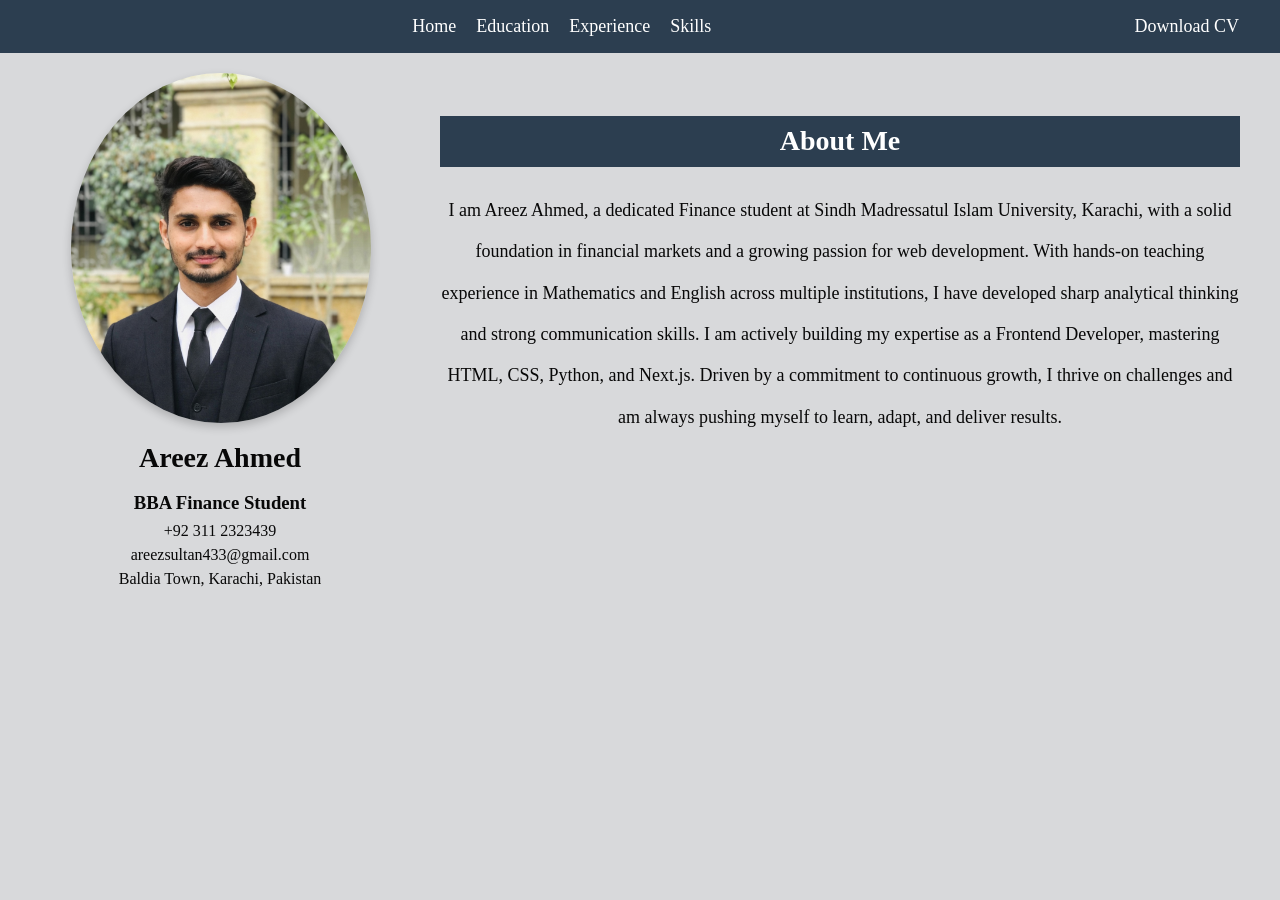
<file: index.html>
<!DOCTYPE html>
<html lang="en">
<head>
    <meta charset="UTF-8">
    <meta name="viewport" content="width=device-width, initial-scale=1.0">
    <title>Areez Ahmed - CV</title>
    <link rel="stylesheet" href="style.css">
    

</head>
<body>

    <nav>
        <div class="nav-links">
            <a href="index.html">Home</a>
            <a href="education.html">Education</a>
            <a href="experience.html">Experience</a>
            <a href="skills.html">Skills</a>
        </div>
        
        <button class="download-btn" onclick="window.location.href='print.html'">Download CV</button>
    </nav>

    <div class="home-container">

        <div class="left-side">
            <img src="profile-photo.png" alt="profile-photo">
            <h1>Areez Ahmed</h1>
            <h3>BBA Finance Student</h3>
            <p>+92 311 2323439</p>
            <p>areezsultan433@gmail.com</p>
            <p>Baldia Town, Karachi, Pakistan</p>
    
        </div>

        <div class="right-side">
            <h2 class="about-heading">About Me</h2>
        <p>I am Areez Ahmed, a dedicated Finance student at Sindh Madressatul Islam University, Karachi, with a solid foundation in financial markets and a growing passion for web development. With hands-on teaching experience in Mathematics and English across multiple institutions, I have developed sharp analytical thinking and strong communication skills. I am actively building my expertise as a Frontend Developer, mastering HTML, CSS, Python, and Next.js. Driven by a commitment to continuous growth, I thrive on challenges and am always pushing myself to learn, adapt, and deliver results.
    </p>  
        </div>

    </div>
    

</body>
</html>
</file>
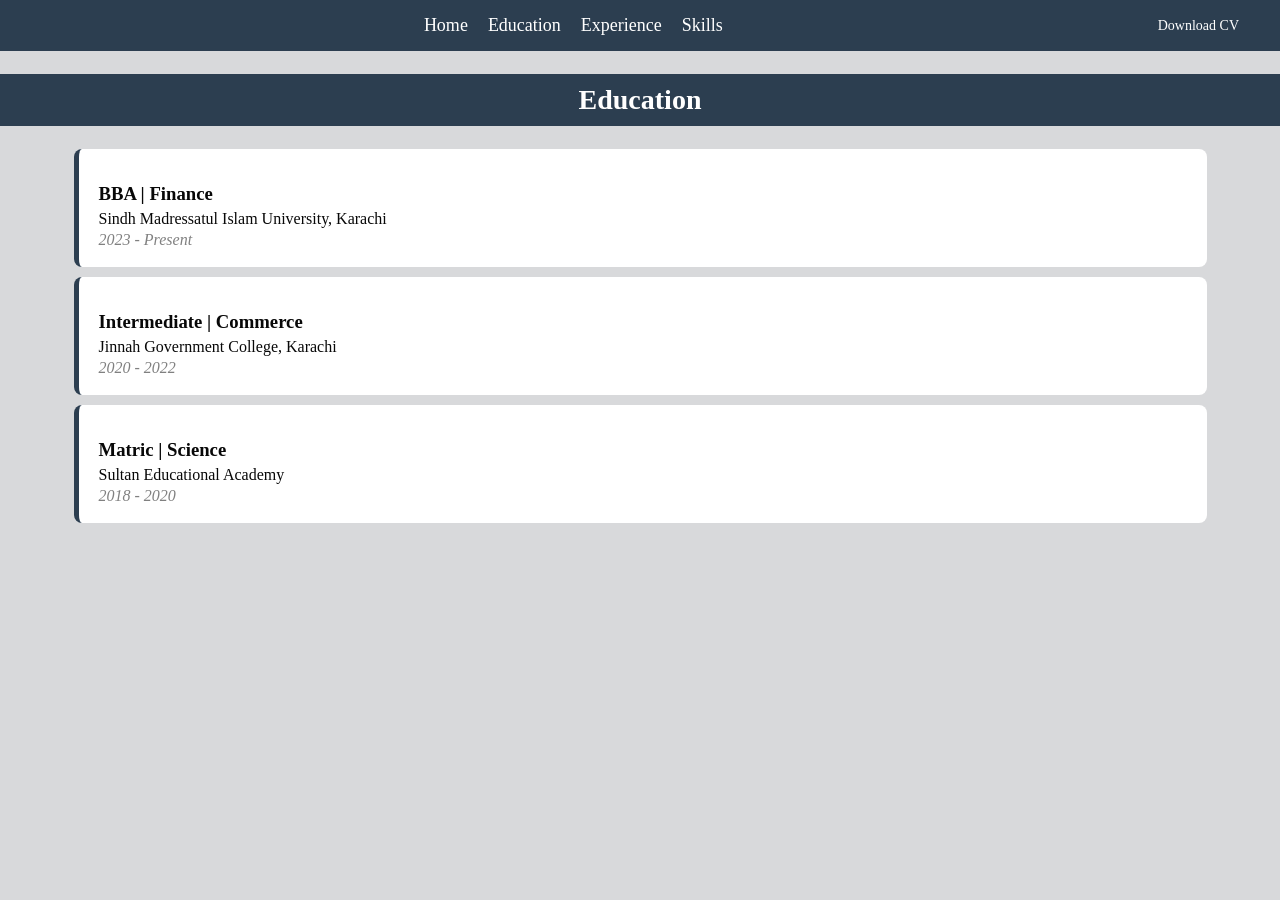
<file: education.html>
<!DOCTYPE html>
<html lang="en">
<head>
    <meta charset="UTF-8">
    <meta name="viewport" content="width=device-width, initial-scale=1.0">
    <title>Areez Ahmed - CV</title>
    <link rel="stylesheet" href="style.css">
</head>
<body>
    
    <nav>
        <div class="nav-links">
            <a href="index.html">Home</a>
            <a href="education.html">Education</a>
            <a href="experience.html">Experience</a>
            <a href="skills.html">Skills</a>
        </div>
        
        <button onclick="window.location.href='print.html'">Download CV</button>
    </nav>
    
    <h2>Education</h2>

        <div class="card">
            <h3>BBA | Finance</h3>
            <p>Sindh Madressatul Islam University, Karachi</p>
            <p class="date">2023 - Present</p>
        </div>
    
        <div class="card">
            <h3>Intermediate | Commerce</h3>
            <p>Jinnah Government College, Karachi</p>
            <p class="date">2020 - 2022</p>
        </div>
    
        <div class="card">
            <h3>Matric | Science</h3>
            <p>Sultan Educational Academy</p>
            <p class="date">2018 - 2020</p>
        </div>
    
    
</body>
</html>
</file>
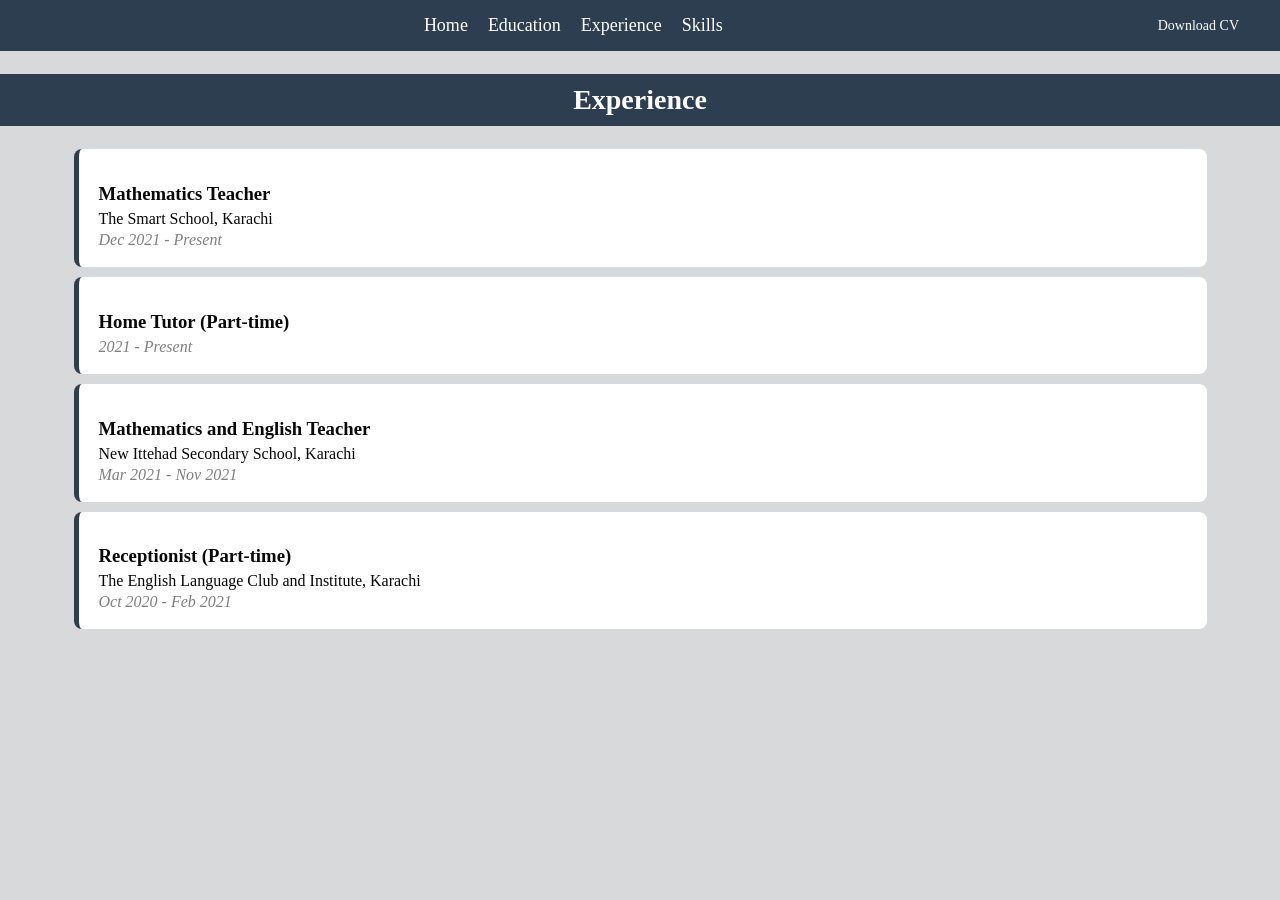
<file: experience.html>
<!DOCTYPE html>
<html lang="en">
<head>
    <meta charset="UTF-8">
    <meta name="viewport" content="width=device-width, initial-scale=1.0">
    <title>Areez Ahmed - CV</title>
    <link rel="stylesheet" href="style.css">
</head>
<body>
    
    <nav>
        <div class="nav-links">
            <a href="index.html">Home</a>
            <a href="education.html">Education</a>
            <a href="experience.html">Experience</a>
            <a href="skills.html">Skills</a>
        </div>
        
        <button onclick="window.location.href='print.html'">Download CV</button>
    </nav>
    
    <h2>Experience</h2>

        <div class="card">
            <h3>Mathematics Teacher</h3>
            <p>The Smart School, Karachi</p>
            <p class="date">Dec 2021 - Present</p>
        </div>
        
        <div class="card">
            <h3>Home Tutor (Part-time)</h3>
            <p class="date">2021 - Present</p>
        </div>
    
        <div class="card">
            <h3>Mathematics and English Teacher</h3>
            <p>New Ittehad Secondary School, Karachi</p>
            <p class="date">Mar 2021 - Nov 2021</p>
        </div>
    
        <div class="card">
            <h3>Receptionist (Part-time)</h3>
            <p>The English Language Club and Institute, Karachi</p>
            <p class="date">Oct 2020 - Feb 2021</p>
        </div>
    
</body>
</html>
</file>
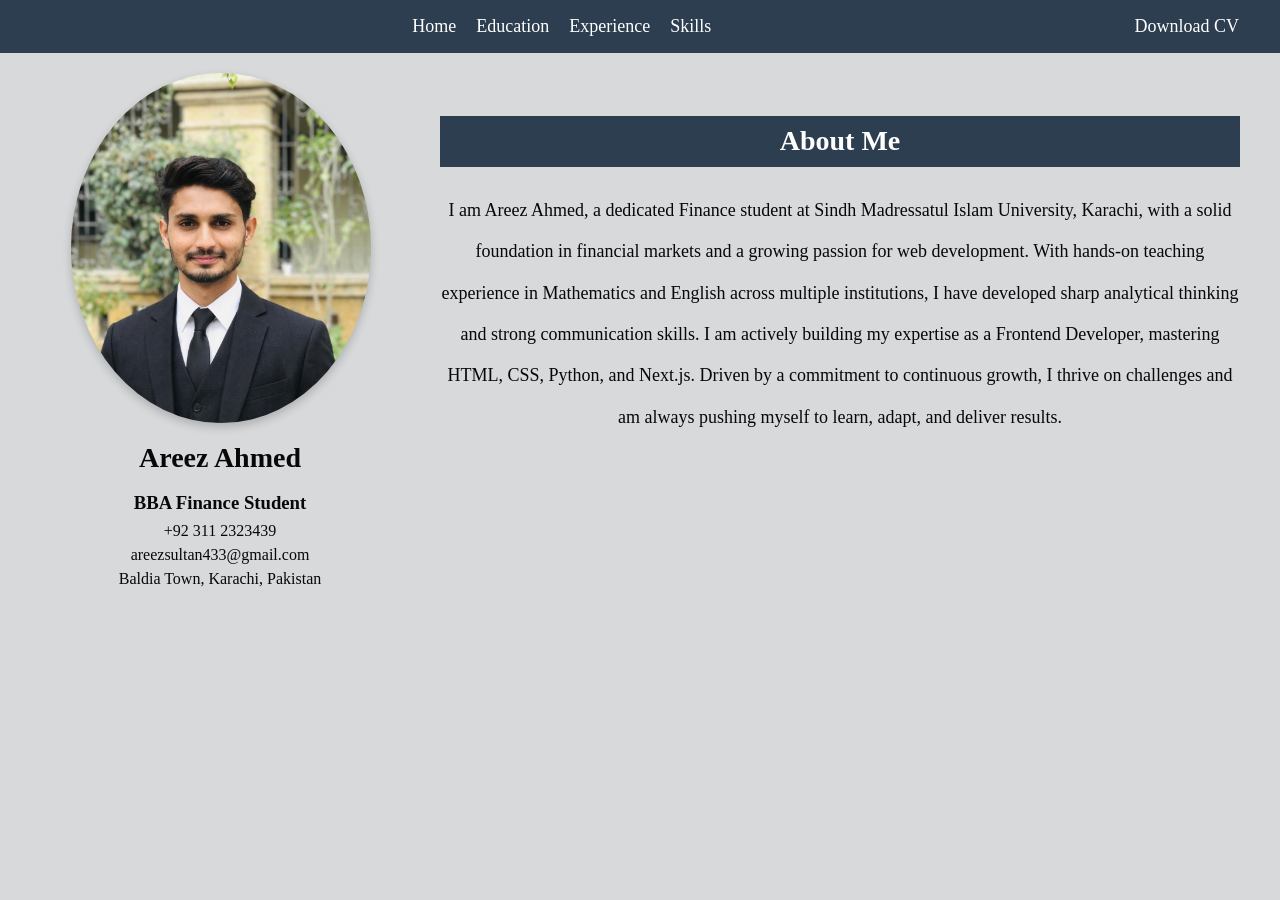
<file: print.html>
<!DOCTYPE html>
<html lang="en">
<head>
    <meta charset="UTF-8">
    <meta name="viewport" content="width=device-width, initial-scale=1.0">
    <title>Areez Ahmed - CV</title>
    <script>
        window.onload = function() {
            window.print();
            setTimeout(function() {
                window.location.href = 'index.html';
            }, 1000);
        }
    </script>
</head>
<body>
    <h1>Areez Ahmed</h1>
    <h3>BBA Finance Student</h3>
    <p>+92 311 2323439</p>
    <p>areezsultan433@gmail.com</p>
    <p>Baldia Town, Karachi, Pakistan</p>

    <h2>About Me</h2>
    <p>I am Areez Ahmed, a dedicated Finance student at Sindh Madressatul Islam University, Karachi, with a solid foundation in financial markets and a growing passion for web development. With hands-on teaching experience in Mathematics and English across multiple institutions, I have developed sharp analytical thinking and strong communication skills. I am actively building my expertise as a Frontend Developer, mastering HTML, CSS, Python, and Next.js. Driven by a commitment to continuous growth, I thrive on challenges and am always pushing myself to learn, adapt, and deliver results.</p>

    <h2>Education</h2>
        <h3>BBA Finance</h3>
            <p>Sindh Madressatul Islam University, Karachi</p>
            <p>2022 - Present</p>

        <h3>Intermediate | Commerce</h3>
            <p>Jinnah Government College, Karachi</p>
            <p>2020 - 2022</p>

        <h3>Matric | Science</h3>
            <p>Sultan Educational Academy</p>
            <p>2018 - 2020</p>

    <h2>Experience</h2>
        <h3>Mathematics Teacher</h3>
            <p>The Smart School, Karachi</p>
            <p>Dec 2021 - Present</p>

        <h3>Home Tutor (Part-time)</h3>
            <p>2021 - Present</p>
            
        <h3>Mathematics and English Teacher</h3>
            <p>New Ittehad Secondary School, Karachi</p>
            <p>Mar 2021 - Nov 2021</p>

        <h3>Receptionist (Part-time)</h3>
            <p>The English Language Club and Institute, Karachi</p>
            <p>Oct 2020 - Feb 2021</p>

    <h2>Skills</h2>

        <h3>Computer Skills</h3>
            <p>MS Word, MS Excel, MS PowerPoint, Canva</p>

        <h3>Web Development</h3>
            <p>HTML & CSS, TypeScript, Next.js, Python (Learning)</p>

        <h3>Soft Skills</h3>
            <p>Communication</p>
            <p>Teaching & Mentoring</p>
            <p>Analytical Thinking</p>
            <p>Time Management</p>
            <p>Self Motivated</p>
            <p>Adaptable</p>
            <p>Multitasker</p>
            <p>Interpersonal Skills</p>
            <p>Works Well Under Pressure</p>

</body>
</html>
</file>
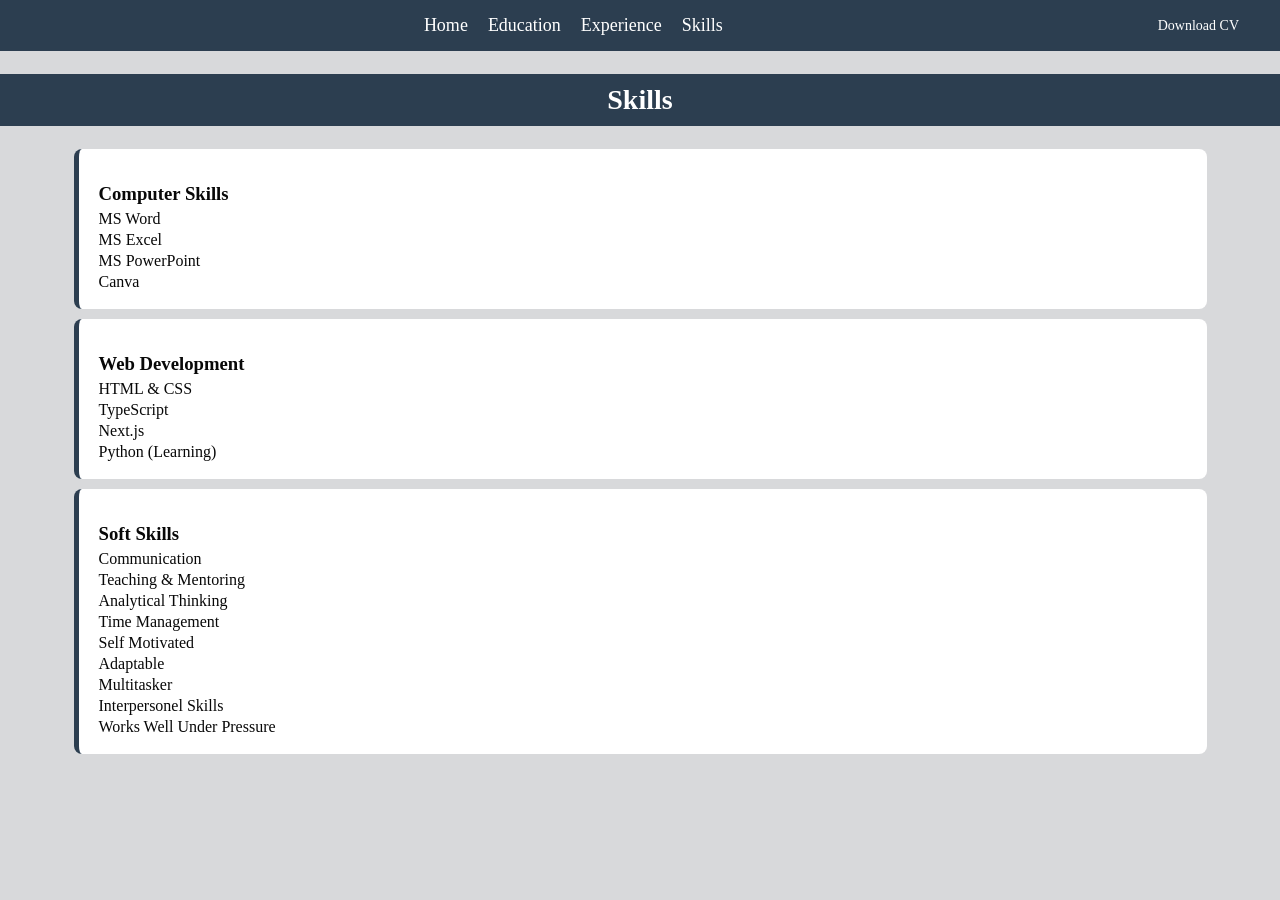
<file: skills.html>
<!DOCTYPE html>
<html lang="en">
<head>
    <meta charset="UTF-8">
    <meta name="viewport" content="width=device-width, initial-scale=1.0">
    <title>Areez Ahmed - CV</title>
    <link rel="stylesheet" href="style.css">
</head>
<body>
    
    <nav>
        <div class="nav-links">
            <a href="index.html">Home</a>
            <a href="education.html">Education</a>
            <a href="experience.html">Experience</a>
            <a href="skills.html">Skills</a>
        </div>
        
        <button onclick="window.location.href='print.html'">Download CV</button>
    </nav>
    
   <h2>Skills</h2>

        <div class="card">
            <h3>Computer Skills</h3>
                <p>MS Word</p>
                <p>MS Excel</p>
                <p>MS PowerPoint</p>
                <p>Canva</p>
        </div>
    
        <div class="card">
            <h3>Web Development</h3>
                <p>HTML & CSS</p>
                <p>TypeScript</p>
                <p>Next.js</p>
                <p>Python (Learning)</p>
        </div>
    
        <div class="card">
            <h3>Soft Skills</h3>
                <p>Communication</p>
                <p>Teaching & Mentoring</p>
                <p>Analytical Thinking</p>
                <p>Time Management</p>
                <p>Self Motivated</p>
                <p>Adaptable</p>
                <p>Multitasker</p>
                <p>Interpersonel Skills</p>
                <p>Works Well Under Pressure</p>
        </div>
    
</body>
</html>
</file>
<file: style.css>
body {
    font-family: Georgia, 'Times New Roman', Times, serif;
    margin: 0;
    padding: 0;
    background-color: rgb(216, 217, 219);
    color: rgb(8, 8, 8);
    text-align: center;
}

h1 {
    color: rgb(8, 8, 8);
    margin-bottom: 0;
    font-size: 28px;
}

h3 {
    color: rgb(8, 8, 8);
    margin-bottom: 5px;
}

nav {
    background-color: #2c3e50;
    padding: 15px;
    display: flex;
    justify-content: space-between;
    align-items: center;
    flex-direction: row;
}

.nav-links {
    flex: 1;
    text-align: center;
    display: flex;
    justify-content: center;
    align-items: center;
}

nav a {
    color: white;
    margin-right: 20px;
    text-decoration: none;
    font-size: 18px;
}

nav a:hover {
    color: grey;

}

nav a:active{
    opacity: 0.7;
}

h2 {
    background-color: #2c3e50;
    color: white;
    padding: 10px;
    font-size: 28px;
}

p {
    margin: 3px 0;
    padding: 0;
}

img {
    margin-left: 2px;
    height: 350px;
    width: 300px;
     border-radius: 50%;  
    object-fit: cover;  
    box-shadow: 0 4px 10px rgba(0,0,0,0.2);
    background-color: rgb(216, 217, 219);
}

.home-container {
    display: flex;
    padding: 20px;
    align-items: stretch;
}

.left-side {
    flex: 1;
    text-align: center;
    display: flex;
    flex-direction: column;
    align-items: center;
    justify-content: center;
}

.right-side {
    flex: 2;
    padding: 20px;
    text-align: center;
    font-size: 18px;
    line-height: 2.3;
    margin-bottom: 0;
    padding-bottom: 0;
}

.about-heading {
    background-color: #2c3e50;
    color: white;
    padding: 0px;
    font-size: 28px;
    line-height: 1.8;
}

@media (max-width: 768px) {
    .home-container {
        flex-direction: column;
        align-items: center;
    }

    .left-side {
        width: 100%;
        text-align: center;
    }

    .right-side {
        width: 100%;
        text-align: center;
        padding: 10px;  
    }

    img {
        height: 200px;
        width: 200px;
    }

    nav {
        padding: 8px;
    }

    nav a {
        font-size: 11px;
        margin-right: 6px;
    }

    button {
        font-size: 11px !important;
        margin-right: 5px !important;
    }

    .card {
        width: 85%;
        margin: 10px auto;
    }
}

@media print {
    nav, button {
        display: none;
    }

    body {
        text-align: center;
    }

    .home-container {
        display: flex;
        justify-content: center;
        align-items: center;
    }

    .left-side {
        text-align: center;
        width: 50%;
    }

    .right-side {
        text-align: center;
        width: 50%;
    }

    img {
        float: none;
        margin: 0 auto;
        display: block;
    }
}

.card {
    background-color: white;
    padding: 15px 20px;
    margin: 15px auto;
    width: 85%;
    border-radius: 8px;
    border-left: 5px solid #2c3e50;
    text-align: left;
    margin: 10px auto;
}

.date {
    color: grey;
    font-style: italic;
}

button {
    background-color: transparent;
    color: white;
    border: none;
    outline: none;
    font-size: 14px;
    cursor: pointer;
    border-radius: 5px;
    margin-right: 20px;
    font-family: Georgia, 'Times New Roman', Times, serif;
}

button:hover {
    background-color: grey;
}

button:active {
    opacity: 0.7;
}

.download-btn {
    background-color: transparent;
    color: white;
    border: none;
    outline: none;
    font-size: 18px;
    cursor: pointer;
    margin-right: 20px;
    font-family: Georgia, 'Times New Roman', Times, serif;
}

@media (max-width: 768px) {
    .download-btn {
        font-size: 10px !important;
        margin-right: 5px;
    }
}
</file>
